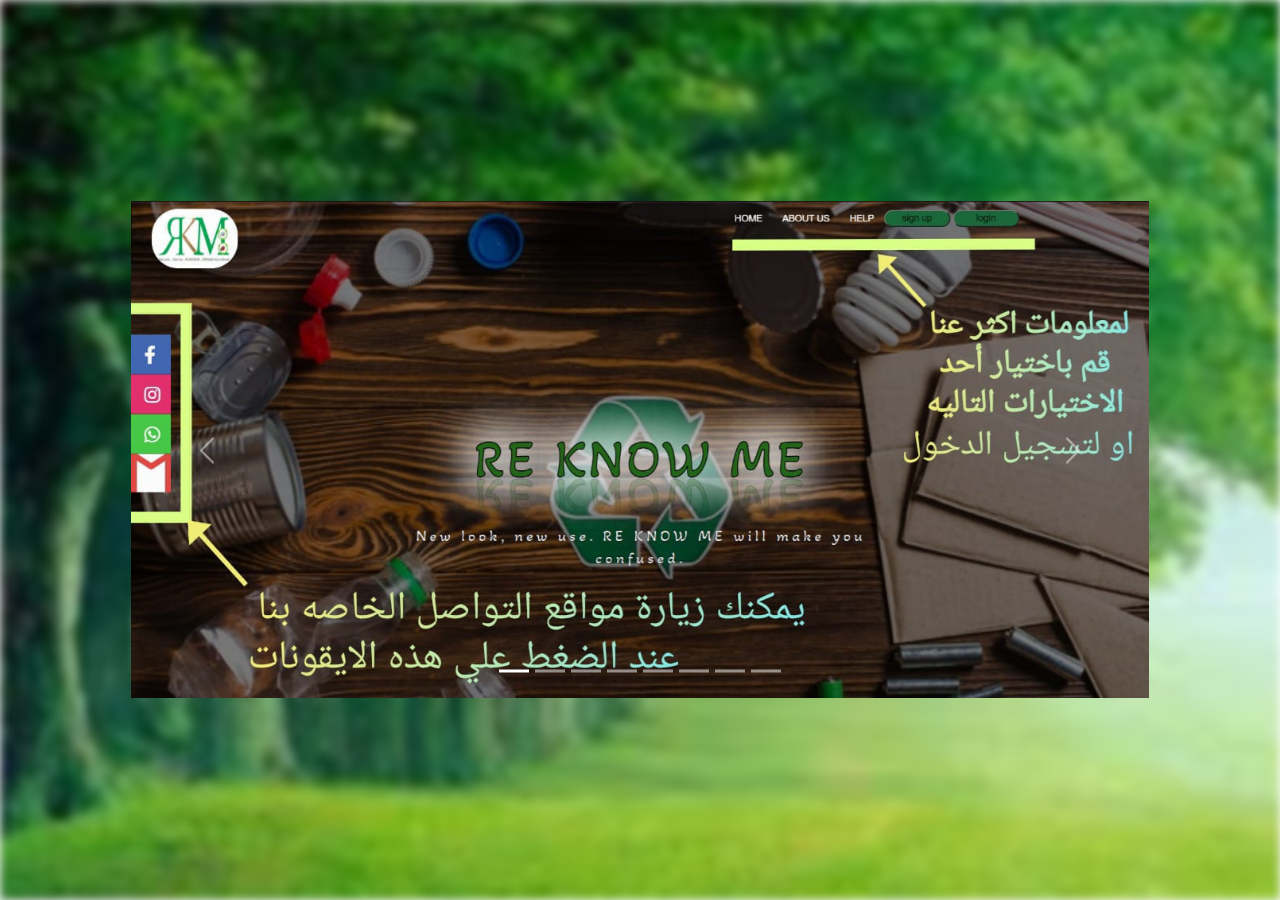
<file: help.html>
<!DOCTYPE html>
<html lang="en">
<head>
    <title>HELP</title>
    <link rel="stylesheet" href="help.css">
    <link rel="stylesheet" href="css/bootstrap.min.css">
    <script src="https://code.jquery.com/jquery-3.6.0.min.js"></script>
    <script src="https://cdn.jsdelivr.net/npm/@popperjs/core@2.9.3/dist/umd/popper.min.js"></script>
    <script src="js/bootstrap.min.js"></script>
</head>
<body>
    <div class="img-area"></div>
    <div class="slider-text">
    <header class="slider3">
    <div id="carouselExampleCaptions" class="carousel slide" data-bs-ride="carousel">
        <div class="carousel-indicators">
          <button type="button" data-bs-target="#carouselExampleCaptions" data-bs-slide-to="0" class="active" aria-current="true" aria-label="Slide 1"></button>
          <button type="button" data-bs-target="#carouselExampleCaptions" data-bs-slide-to="1" aria-label="Slide 2"></button>
          <button type="button" data-bs-target="#carouselExampleCaptions" data-bs-slide-to="2" aria-label="Slide 3"></button>
          <button type="button" data-bs-target="#carouselExampleCaptions" data-bs-slide-to="3" aria-label="Slide 4"></button>
          <button type="button" data-bs-target="#carouselExampleCaptions" data-bs-slide-to="4" aria-label="Slide 5"></button>
          <button type="button" data-bs-target="#carouselExampleCaptions" data-bs-slide-to="5" aria-label="Slide 6"></button>
          <button type="button" data-bs-target="#carouselExampleCaptions" data-bs-slide-to="6" aria-label="Slide 7"></button>
          <button type="button" data-bs-target="#carouselExampleCaptions" data-bs-slide-to="7" aria-label="Slide 8"></button>
        
        </div>
        <div class="carousel-inner">
          <div class="carousel-item active">
            <img src="img/1o.jpeg" class="d-block w-100 " alt="...">
            <div class="carousel-caption d-none d-md-block">
             </div>
             </div>
              <div class="carousel-item doo">
                <img src="img/2oo.jpeg" class="d-block w-100" alt="...">
                <div class="carousel-caption d-none d-md-block">
                   </div>
              </div>
              <div class="carousel-item boo">
                <img src="img/2o.jpeg" class="d-block w-100" alt="...">
                <div class="carousel-caption d-none d-md-block">
                   </div>
              </div>
          
          <div class="carousel-item">
            <img src="img/3o.jpeg" class="d-block w-100" alt="...">
            <div class="carousel-caption d-none d-md-block">
             
             
            </div>
          </div>
          <div class="carousel-item">
            <img src="img/4o.jpeg" class="d-block w-100" alt="...">
            <div class="carousel-caption d-none d-md-block">
             
            </div>
          </div>
          <div class="carousel-item">
            <img src="img/5o.jpeg" class="d-block w-100" alt="...">
            <div class="carousel-caption d-none d-md-block">
             
             
            </div>
          </div>
          <div class="carousel-item">
            <img src="img/7o.jpeg" class="d-block w-100" alt="...">
            <div class="carousel-caption d-none d-md-block">
            </div>
          </div>
          <div class="carousel-item">
            <img src="img/8oo.jpeg" class="d-block w-100" height="600px" alt="...">
            <div class="carousel-caption d-none d-md-block">
               </div>
          </div>
         
         
        </div>
        
        <button class="carousel-control-prev" type="button" data-bs-target="#carouselExampleCaptions" data-bs-slide="prev">
          <span class="carousel-control-prev-icon" aria-hidden="true"></span>
          <span class="visually-hidden">Previous</span>
        </button>
        <button class="carousel-control-next" type="button" data-bs-target="#carouselExampleCaptions" data-bs-slide="next">
          <span class="carousel-control-next-icon" aria-hidden="true"></span>
          <span class="visually-hidden">Next</span>
        </button>
        
      </div>   
      </header>
      </div>
</body>
</html>
</file>
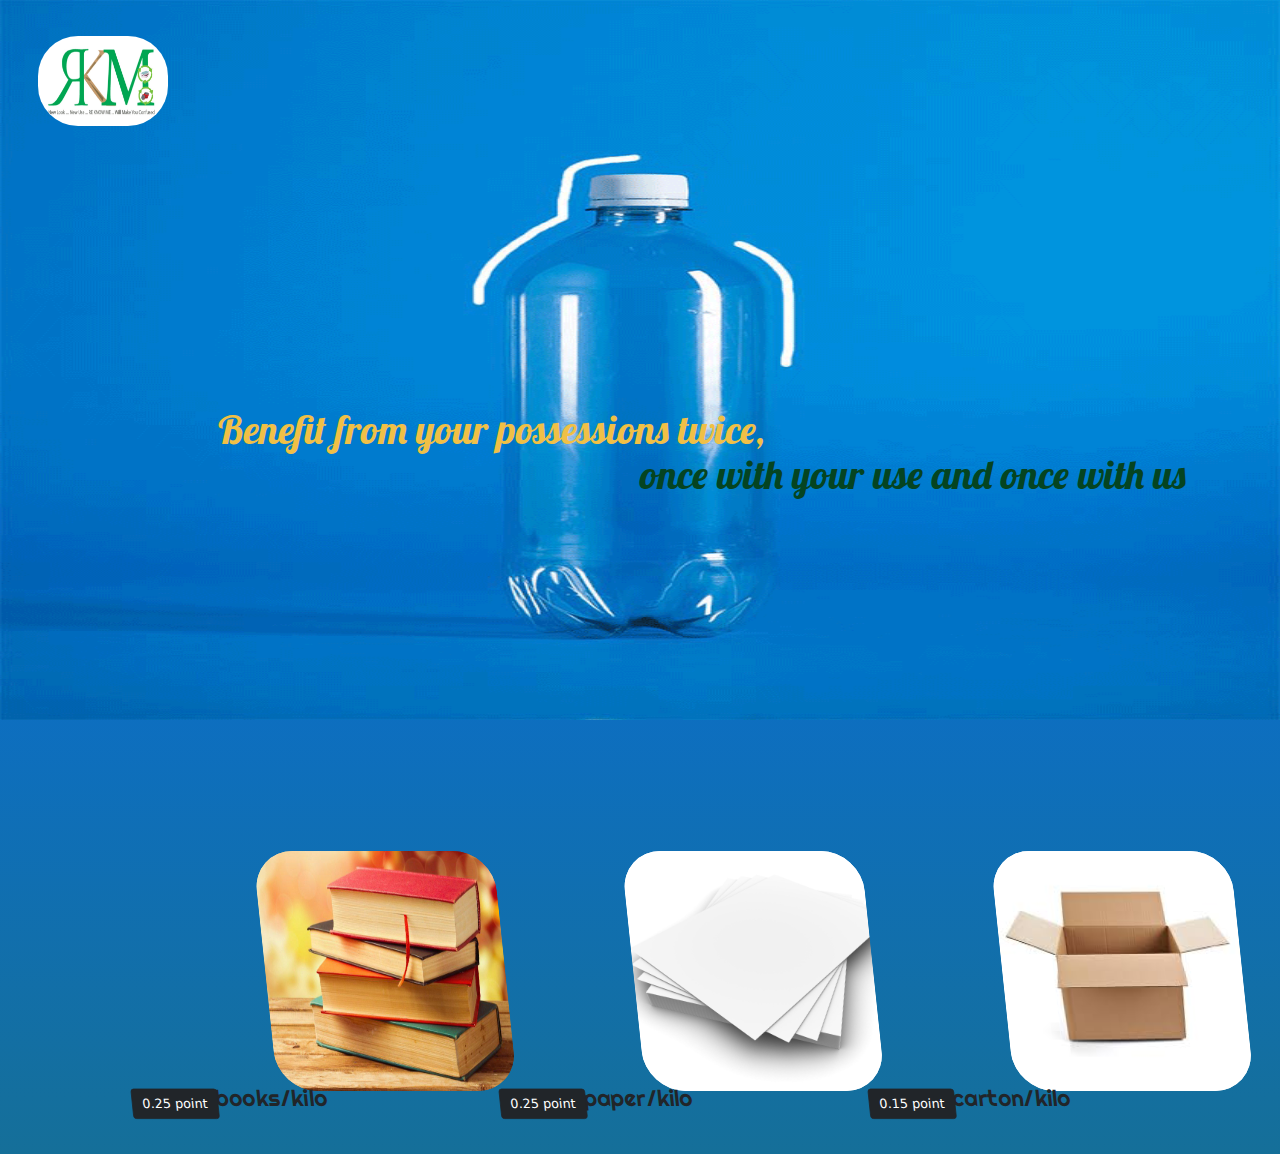
<file: recycling.html>
<!DOCTYPE html>
<html lang="en">
<head>
    <meta charset="UTF-8">
    <meta http-equiv="X-UA-Compatible" content="IE=edge">
    <meta name="viewport" content="width=device-width, initial-scale=1.0">
    <title>recycling</title>
    <link rel="stylesheet" href="style2.css">
    <link rel="stylesheet" href="css/bootstrap.min.css">
    <script src="https://code.jquery.com/jquery-3.6.0.min.js"></script>
    <script src="https://cdn.jsdelivr.net/npm/@popperjs/core@2.9.3/dist/umd/popper.min.js"></script>
    <script src="js/bootstrap.min.js"></script>
    <link rel="preconnect" href="https://fonts.googleapis.com">
    <link rel="preconnect" href="https://fonts.gstatic.com" crossorigin>
    <link href="https://fonts.googleapis.com/css2?family=Lobster&display=swap" rel="stylesheet">
    <link rel="preconnect" href="https://fonts.googleapis.com">
    <link rel="preconnect" href="https://fonts.gstatic.com" crossorigin>
    <link href="https://fonts.googleapis.com/css2?family=Righteous&display=swap" rel="stylesheet">
</head>
<body>
    <header>
       <img src="img/re6.gif" alt="">
        <h1>Benefit from your possessions twice,</h1>
        <h1 class="r">once with your use and once with us</h1>
       <a href="index.html"><img src="img/logoo2.png" alt="" class="lol"></a> 
        </header>
        <br>
        <!--cooment
            <h2 class="m">Metals</h2>
            <h2 class="p">Papers</h2>
            <h2>Blastics</h2>
            
    <div class="demo">
    <img src="img/bottle.lnk" alt="" class="poo" > 
    <img src="img/bottle.lnk" alt="" class="poo"> 
    <br>
    <br>
    <h3>bottle/piece</h3>
    <button type="button" class="btn btn-dark">0.38 point</button>
    </div>

    <div class="demo">
       <img src="img/chair.jpg" alt=""class="poo" >
       <img src="img/chair.jpg" alt="" class="poo">
       <h3>chair/piece</h3>
       <button type="button" class="btn btn-dark">47.5 point</button>
    </div>
 <div class="demo">
       <img src="img/grkn.jpg" alt="" class="poo">
       <img src="img/grkn.jpg" alt=""class="poo" >
       <h3>jerry can/piece</h3>
       <button type="button" class="btn btn-dark">3.8 point</button>
</div>
</div>
<div class="container">
<div class="demo">
    <img src="img/hla.jpg" alt="" class="poo" > 
    <img src="img/hla.jpg" alt="" class="poo"> 
    <h3>pot/piece</h3>
    <button type="button" class="btn btn-dark">95 point</button>
   </div>
    <div class="demo">
       <img src="img/can2.png" alt=""class="poo" >
       <img src="img/can2.png" alt="" class="poo">
       <h3>can/piece</h3>
       <button type="button" class="btn btn-dark">2.66 point</button>
    </div>
    <div class="demo">
       <img src="img/safeh.jpg" alt="" class="poo">
       <img src="img/safeh.jpg" alt=""class="poo" >
       <h3>tinplate/piece</h3>
       <button type="button" class="btn btn-dark">0.38 point</button>
       </div>
       </div>
         <div class="demo">
               <img src="img/chair.jpeg" alt="" class="poo">
               <img src="img/chair.jpeg" alt=""class="poo" >
               <h3>plastic/kilo</h3>
               <button type="button" class="btn btn-dark">14 point</button>
               </div>
      -->
       <div class="container">
        <div class="demo">
            <img src="img/book.jpeg" alt="" class="poo" > 
            <img src="img/book.jpeg" alt="" class="poo">
            <h3>books/kilo</h3>   
            <button type="button" class="btn btn-dark">0.25 point</button>
            </div>
            <div class="demo">
               <img src="img/paper1.jpeg" alt=""class="poo" >
               <img src="img/paper1.jpeg" alt="" class="poo">
               <h3>paper/kilo</h3>
               <button type="button" class="btn btn-dark">0.25 point</button>
            </div>
            <div class="demo">
               <img src="img/cartoon.jpeg" alt=""class="poo" >
               <img src="img/cartoon.jpeg" alt="" class="poo">
               <h3>carton/kilo</h3>
               <button type="button" class="btn btn-dark">0.15 point</button>
            </div>
          
               

    
</body>
</html>
</file>
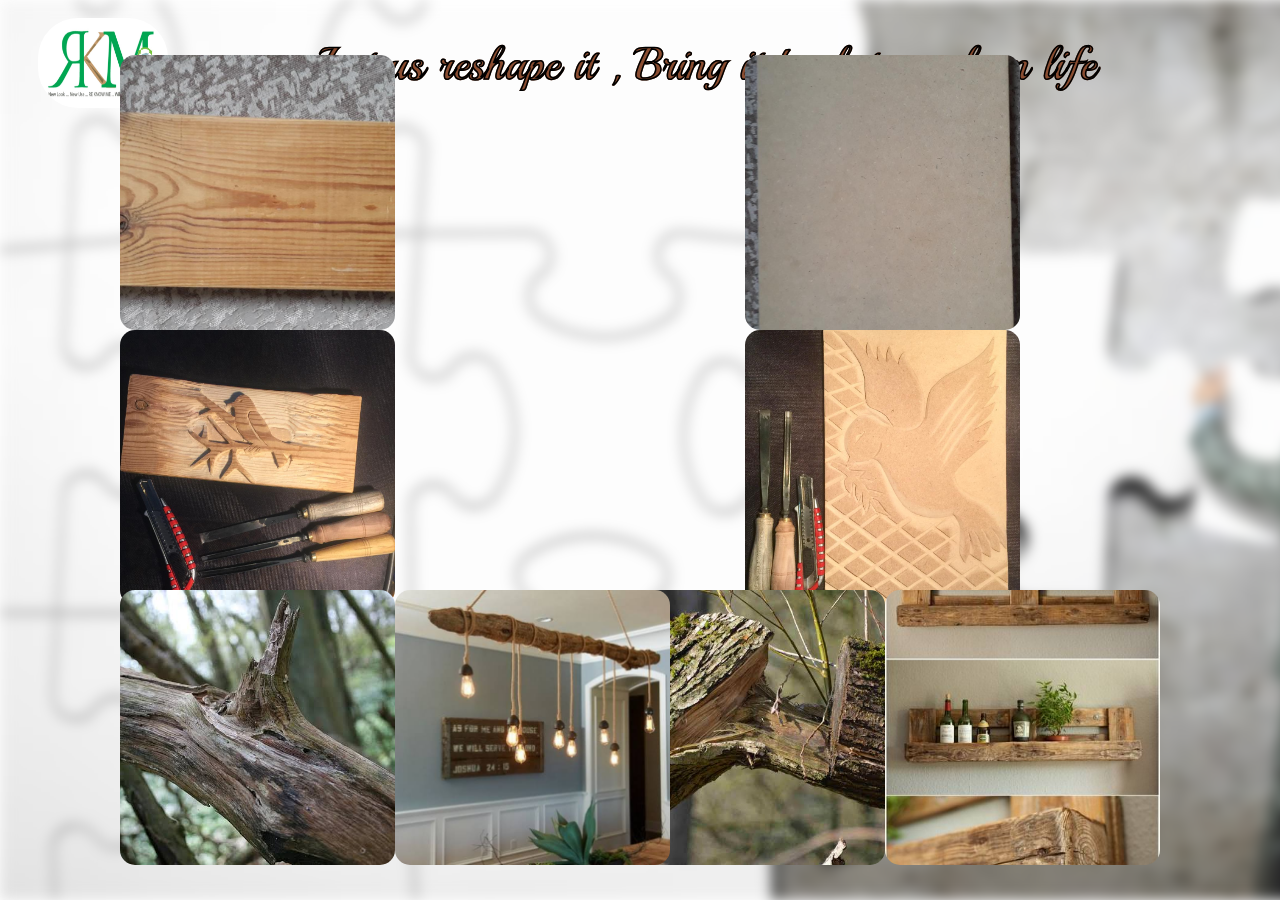
<file: reshaping.html>
<!DOCTYPE html>
<html lang="en">
<head>
    <meta charset="UTF-8">
    <meta http-equiv="X-UA-Compatible" content="IE=edge">
    <meta name="viewport" content="width=device-width, initial-scale=1.0">
    <title>Reshaping</title>
    <link rel="stylesheet" href="reshaping.css">
    <link rel="preconnect" href="https://fonts.googleapis.com">
<link rel="preconnect" href="https://fonts.gstatic.com" crossorigin>
<link href="https://fonts.googleapis.com/css2?family=Playball&display=swap" rel="stylesheet">
    
</head>
<body>
    <a href="index.html"><img src="img/logoo2.png" alt="" class="lol"></a>
  <div><h1>
      Let us reshape it , Bring it back to a clean life
  </h1></div>
   
    <div class="imgbg">
        <img src="images/reshaping1.jpg" alt="">
    </div>
    <div>
        <h1></h1>
    </div>
   
    <div class="container">
        <div class="box">
            <div class="imgbx">
                <img src="images/reshape1 before.jpeg" width="500px" alt="">
            </div>
            <div class="content">
                <div>
                    <h2>Before</h2>
                    <p>
                        If you have a broken bed board and you don't need it anymore or something similar.
                    </p>
                </div>

            </div>
            </div>
            <div class="box">
                <div class="imgbx">
                    <img src="images/reshape1.jpeg" width="500px" alt="">
                </div>
                <div class="content">
                    <div>
                        <h2>after</h2>
                        <p>We can turn it into something useful with a good view like this.</p>
                    </div>

                </div>
            </div>
            </div>
      
            <div class="container1">
                <div class="box">
                    <div class="imgbx">
                        <img src="images/reshape2 before.jpeg" width="500px" alt="">
                    </div>
                    <div class="content">
                        <div>
                            <h2>Before</h2>
                            <p>This is apiece of thick wood that is useless. </p>
                        </div>
        
                    </div>
                </div>
            <div class="box">
                <div class="imgbx">
                    <img src="images/reshape2 after.jpeg" width="500px" alt="">
                </div>
                <div class="content">
                    <div>
                        <h2>after</h2>
                        <p>And here we have remodeled it to become a simple decoration in a modest home. </p>
                    </div>
    
                </div>
            </div>
            </div>
        
            <div class="container2">
                <div class="box">
                    <div class="imgbx">
                        <img src="images/reshapebefore4.jpeg" width="500px" alt="">
                    </div>
                    <div class="content">
                        <div>
                            <h2>Before</h2>
                            <p>If a tree is broken by the wind ,do not burn it. </p>
                        </div>
        
                    </div>
                </div>
                <div class="box">
                    <div class="imgbx">
                        <img src="images/reshapeafter4.jpeg" width="500px" alt="">
                    </div>
                    <div class="content">
                        <div>
                            <h2>after</h2>
                            <p> We will turn it into something to use later like this.</p>
                        </div>
        
                    </div>
                </div>
                </div>
         
                <div class="container3">
                    <div class="box">
                        <div class="imgbx">
                            <img src="images/reshapebefore3.jpeg" width="500px" alt="">
                        </div>
                        <div class="content">
                            <div>
                                <h2>Before</h2>
                                <p>We can convert the surplus wood for your need.</p>
                            </div>
            
                        </div>
                    </div>
                    <div class="box">
                        <div class="imgbx">
                            <img src="images/reshapeafter3.jpeg" width="500px" alt="">
                        </div>
                        <div class="content">
                            <div>
                                <h2>after</h2>
                                <p>shelves to take advantage of it and use.</p>
                            </div>
            
                        </div>
                    </div>
                    </div>
               

           

</body>
</html>
</file>
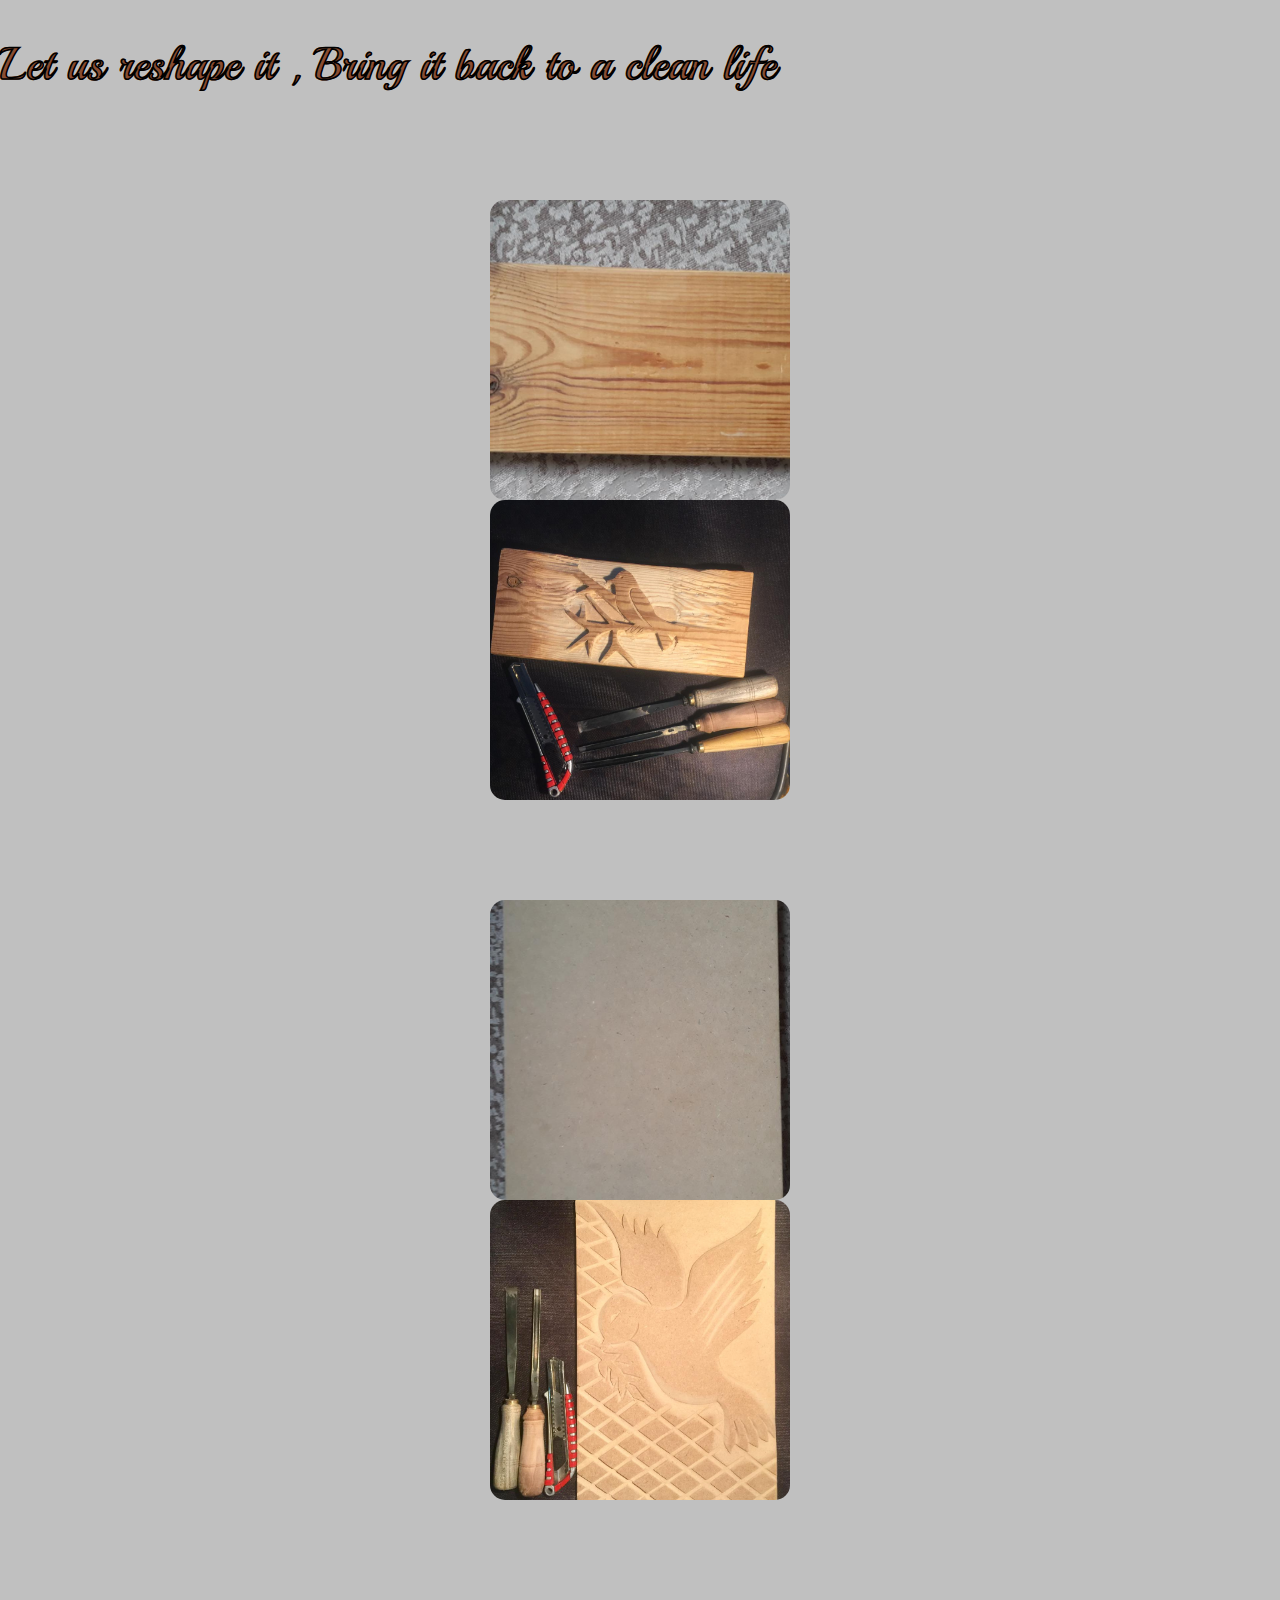
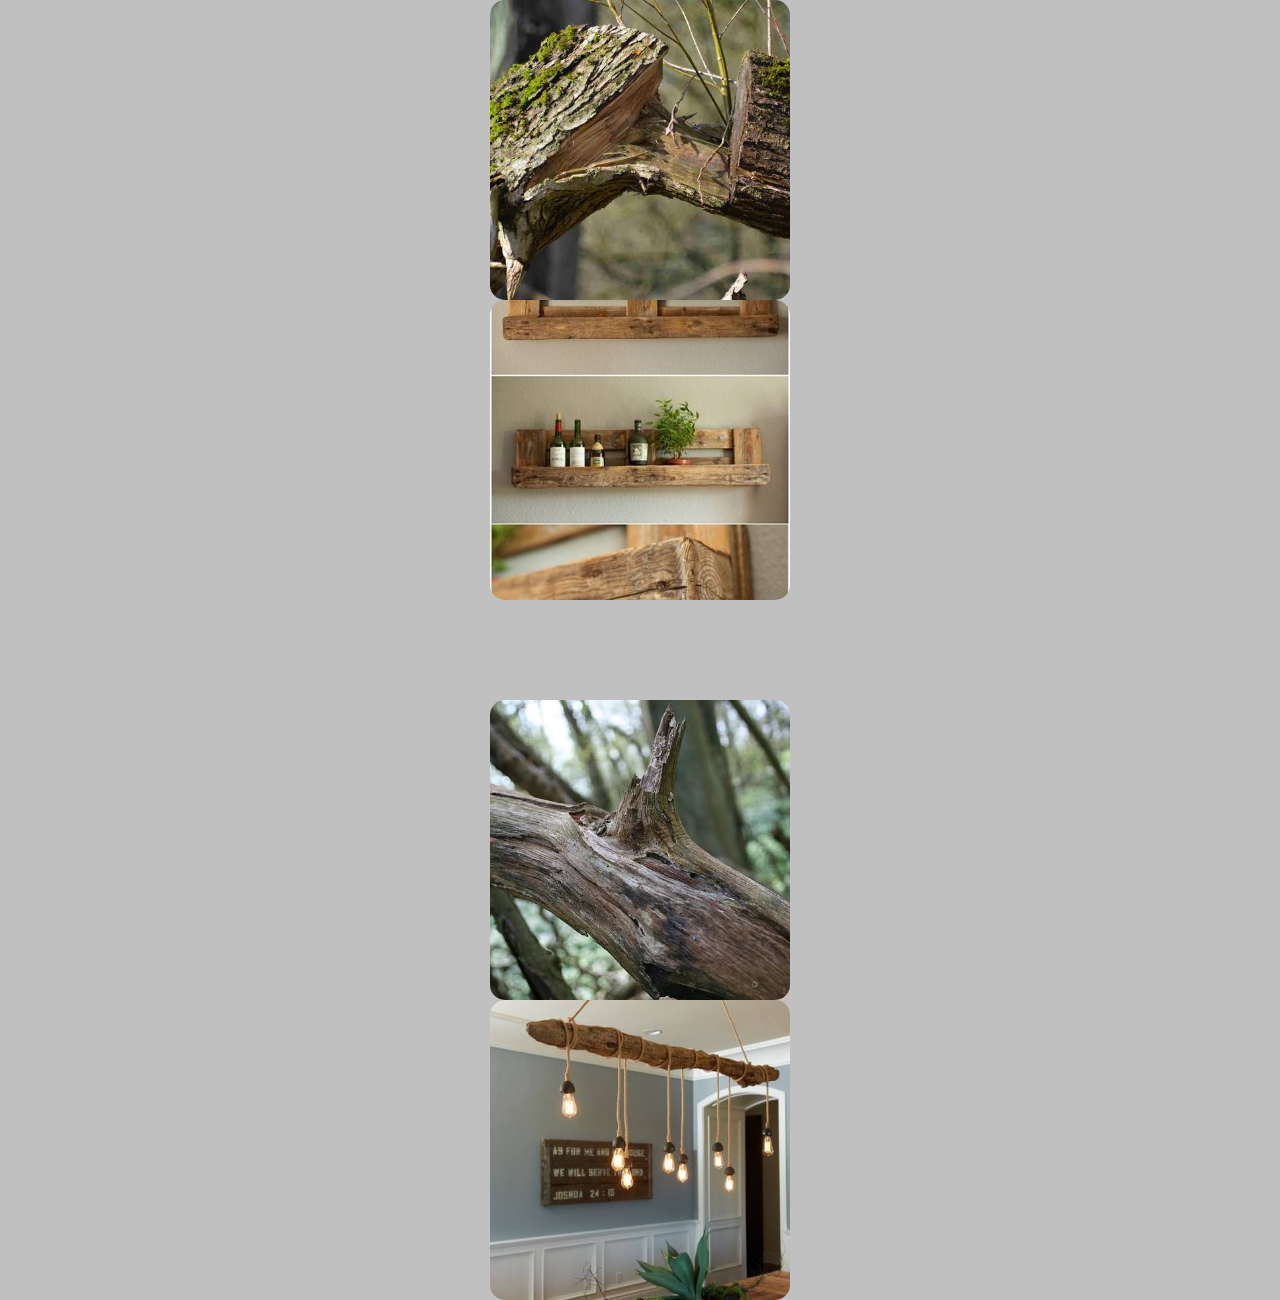
<file: reshappingph.html>
<!DOCTYPE html>
<html lang="en">
<head>
    <meta charset="UTF-8">
    <meta http-equiv="X-UA-Compatible" content="IE=edge">
    <meta name="viewport" content="width=device-width, initial-scale=1.0">
    <title>Reshaping</title>
    <link rel="stylesheet" href="reshappingph.css">
    <link rel="preconnect" href="https://fonts.googleapis.com">
<link rel="preconnect" href="https://fonts.gstatic.com" crossorigin>
<link href="https://fonts.googleapis.com/css2?family=Playball&display=swap" rel="stylesheet">
    
</head>
<body>
  <div><h1>
      Let us reshape it , Bring it back to a clean life
  </h1></div>
   
    <div class="imgbg">
        <img src="images/reshaping1.jpg" alt="">
    </div>
    <div>
        <h1></h1>
    </div>
   
    <div class="container">
        <div class="box">
            <div class="imgbx">
                <img src="images/reshape1 before.jpeg" width="500px" alt="">
            </div>
            <div class="content">
                <div>
                    <h2>Before</h2>
                    <p>
                        If you have a broken bed board and you don't need it anymore or something similar.
                    </p>
                </div>

            </div>
            </div>
            <div class="box">
                <div class="imgbx">
                    <img src="images/reshape1.jpeg" width="500px" alt="">
                </div>
                <div class="content">
                    <div>
                        <h2>after</h2>
                        <p>We can turn it into something useful with a good view like this.</p>
                    </div>

                </div>
            </div>
            </div>
      
            <div class="container1">
                <div class="box">
                    <div class="imgbx">
                        <img src="images/reshape2 before.jpeg" width="500px" alt="">
                    </div>
                    <div class="content">
                        <div>
                            <h2>Before</h2>
                            <p>This is apiece of thick wood that is useless. </p>
                        </div>
        
                    </div>
                </div>
            <div class="box">
                <div class="imgbx">
                    <img src="images/reshape2 after.jpeg" width="500px" alt="">
                </div>
                <div class="content">
                    <div>
                        <h2>after</h2>
                        <p>And here we have remodeled it to become a simple decoration in a modest home. </p>
                    </div>
    
                </div>
            </div>
            </div>
        
            <div class="container2">
                <div class="box">
                    <div class="imgbx">
                        <img src="images/reshapebefore4.jpeg" width="500px" alt="">
                    </div>
                    <div class="content">
                        <div>
                            <h2>Before</h2>
                            <p>If a tree is broken by the wind ,do not burn it. </p>
                        </div>
        
                    </div>
                </div>
                <div class="box">
                    <div class="imgbx">
                        <img src="images/reshapeafter4.jpeg" width="500px" alt="">
                    </div>
                    <div class="content">
                        <div>
                            <h2>after</h2>
                            <p> We will turn it into something to use later like this.</p>
                        </div>
        
                    </div>
                </div>
                </div>
         
                <div class="container3">
                    <div class="box">
                        <div class="imgbx">
                            <img src="images/reshapebefore3.jpeg" width="500px" alt="">
                        </div>
                        <div class="content">
                            <div>
                                <h2>Before</h2>
                                <p>We can convert the surplus wood for your need.</p>
                            </div>
            
                        </div>
                    </div>
                    <div class="box">
                        <div class="imgbx">
                            <img src="images/reshapeafter3.jpeg" width="500px" alt="">
                        </div>
                        <div class="content">
                            <div>
                                <h2>after</h2>
                                <p>shelves to take advantage of it and use.</p>
                            </div>
            
                        </div>
                    </div>
                    </div>
               

           

</body>
</html>
</file>
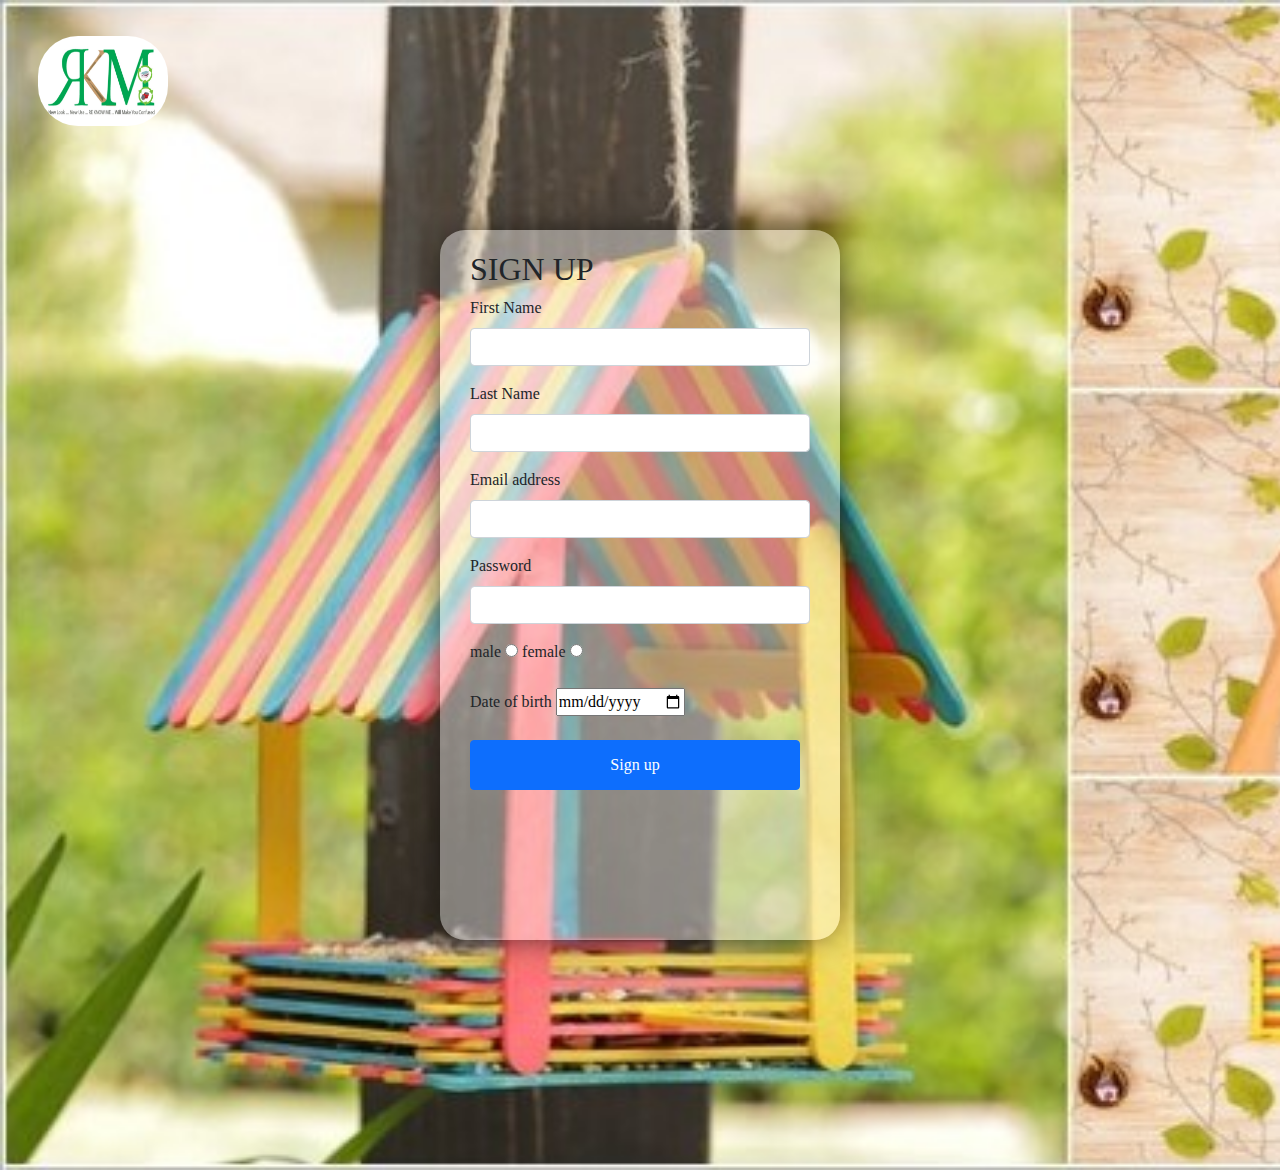
<file: sign up.html>
<!DOCTYPE html>
<html lang="en">
<head>
 <title>sign up</title>
 <link rel="stylesheet" href="LOG IN.CSS">
 <link rel="stylesheet" href="css/bootstrap.min.css">
 <script src="https://code.jquery.com/jquery-3.6.0.min.js"></script>
 <script src="https://cdn.jsdelivr.net/npm/@popperjs/core@2.9.3/dist/umd/popper.min.js"></script>
 <script src="js/bootstrap.min.js"></script>
</head>
<body>
  
  <a href="index.html"><img src="img/logoo2.png" alt="" class="lol"></a>
    <form class="mard">
        <h2>SIGN UP</h2>
        <div class="mb-3">
            <label for="exampleInputEmail1" class="form-label">First Name</label>
            <input type="text" class="form-control" id="exampleInputEmail1" aria-describedby="emailHelp">
          </div>
          <div class="mb-3">
            <label for="exampleInputPassword1" class="form-label">Last Name</label>
            <input type="text" class="form-control" id="exampleInputPassword1">
          </div>
          <div class="mb-3">
            <label for="exampleInputPassword1" class="form-label">Email address</label>
            <input type="email" class="form-control" id="exampleInputPassword1">
          </div>
          <div class="mb-3">
            <label for="exampleInputPassword1" class="form-label">Password</label>
            <input type="password" class="form-control" id="exampleInputPassword1">
          </div>
          <label for="">male</label>
          <input type="radio" required name="gender" value="male">
          <label for="">female</label>
          <input type="radio" required name="gender" value="female">
          <br>
          <br>
          <label for="">Date of birth</label>
        <input type="date" required name="birthday" >
          <br>
          <br>
          <button class="btn btn-primary button" type="button">Sign up</button>
         
</body>
</html>
</file>
<file: help.css>
.img-area{
   background-image: url(img/nuture.jpeg);
   background-size: cover;
   -webkit-background-size:cover ;
   background-position: center center;
   height: 100vh;
   position: fixed;
   left: 0;
   right: 0;
   z-index: -1;
   filter: blur(5px);
   -webkit-filter: blur(5px);
  
}
.slider3{
   z-index: 2;
   width: 85%;
   position: absolute;
   top: 50%;
   right: 50%;
   transform: translate(50%,-50%);
   padding: 30px 35px;
}
.slider3 .doo{
   height: 600px;
}
.slider3 .boo{
   height: 700px;
}
</file>
<file: style2.css>
::-webkit-scrollbar{
    display: none;
  }
img{
    width:100%;
    height: 80vh;
}
h1 {
    position: absolute;
    top: 45%;
    text-align: center;
    left: 17%;
   font-family:  'Lobster', cursive;
    color:rgb(240, 192, 70);
 font-size: 50px;
}
.r{
    position: absolute;
    top: 50%;
    text-align: center;
    left: 50%;
  font-family:  'Lobster', cursive;
  color:rgb(5, 68, 33);
 font-size: 40px;
}
.demo{
    width: 33%;
    text-align: center;
    float: left;
    box-sizing: border-box;
    padding: 15px;
}
.poo{
    width: 60%;
    border-radius: 50px;
    height: 300px;
    }
    .demo{
        position: relative;
        height: 350px;
        margin-top: 60px;
        background:transparent;
        transform: skew(6deg) scale(.8);
        transition: .5s;
    }
    .demo .poo{
        position: absolute;
        width: 300px;
        transition: .5s;
    }
    .demo:hover .poo:nth-child(2){
        transform: translate(80px,-80px);
        opacity:.6 ;
    }
    .demo:hover .poo:nth-child(1){
        transform: translate(40px,-40px);
        opacity: .4;
    }
   
    body{
        background-image: linear-gradient(#006eff,#156f99);
    }
    h2{
      
font-family:'Lobster', cursive; 
color: rgb(1, 50, 51);
    }
    .m{
      
        font-family: 'Lobster', cursive;
    }
    .p{
      
        font-family: 'Lobster', cursive;
    }
    button{
        position:absolute;
        bottom: .1px;
        left: 0.1px;
    }
    h3{
        position: absolute;
        bottom: .1%;
        left: 105px;
        font-family: 'Righteous', cursive;
    }
    .lol{
        position: absolute;
        top: 4%;
        left: 3%;
        width: 130px;
        height: 90px;
        border-radius: 40px;
    }
    /* mobile */
   @media (max-width:900px) {
    
    .demo{
        width: 60%;
         float: none;
        box-sizing: border-box;
        height: 450px;
    }
    .poo{
        width: 40%;
        border-radius: 50px;
        
        }
        .demo{
            position: relative;
            margin-top: 60px;
            background:transparent;
            transform: skew(6deg) scale(.8);
            transition: .5s;
        }
        .demo .poo{
            position: absolute;
            width: 230px;
            transition: .5s;

        }
        
.r{
    position: absolute;
    top: 55%;
    text-align: center;
    left: 50%;
  font-family:  'Lobster', cursive;
  color:rgb(5, 68, 33);
 font-size: 40px;
}
button{
    position:absolute;
    bottom: 1px;
    left: none;
}
   }
</file>
<file: reshaping.css>
*{
    margin: 0;
    padding: 0;
    box-sizing: border-box;
}
body{
    display: flex;
    justify-content: center;
    align-items: center;
    min-height: 100vh;

}
h1{
    position: absolute;
    top:4%;
    left: 25%;
    font-family: 'Playball', cursive;
    font-size: 45px;
    color: rgb(138, 77, 49);
    -webkit-text-stroke: 0.01vw black;
}

.container{
    position: relative;
    width: 2200px;
    display: flex;
    flex-wrap: wrap;
    margin-left: 120px;
    top: -120px;

}
.container .box{
    position: relative;
    width: 275px;
    height: 275px;
    overflow: hidden;
    transition: 0,5s;
   
}
.container .box:hover{
    z-index: 1;
    transform: scale(1.25);
    box-shadow: 0 25px 40px rgba(0,0,0,.5);

}
.container .box .imgbx{
    position: absolute;
    top: 0;
    left: 0;
    width: 100%;
    height: 100%;
   

}
.container .box .imgbx:before{
    content: '';
    position: absolute;
    top: 0;
    left: 0;
    width: 100%;
    height: 100%;
    z-index: 1;
    background: linear-gradient(180deg,rgb(179, 140, 104),rgb(12, 12, 12) );
    mix-blend-mode: multiply;
    opacity: 0;
    transition: 0.5s;

}
.container .box:hover .imgbx:before{
    opacity: 1;
}
.container .box .imgbx img{
    position: absolute;
    top: 0;
    left: 0;
    width: 100%;
    height: 100%;
    object-fit: cover;
    border-radius: 15px;

}
.container .box .content {
    position:absolute ;
    top: 0;
    left: 0;
    width: 100%;
    height: 100%;
    z-index: 2;
    display: flex;
    padding: 30px;
    align-items: flex-end;
}
.container .box .content h2{
    color: #fff;
    transition: 0.5s;
    text-transform: uppercase;
    margin-bottom: 5px;
    font-size: 20px;
    transform: translateY(200px);

}
.container .box:hover .content h2{
    transform: translateY(0);
    transition-delay: 0.6s;
}
.container .box .content p{
    color: #fff;
    transform: translateY(200px);
    transition: 0.5s;
    font-size: 14px;
}
.container .box:hover .content p{
    transform: translateY(0);
    transition-delay: 0.7s;
}
/*end container */

.container1{
    position: relative;
    width: 2200px;
    display: flex;
    flex-wrap: wrap;
    margin-left: 90px;
    top: -120px;

}
.container1 .box{
    position: relative;
    width: 275px;
    height: 275px;
    overflow: hidden;
    transition: 0,5s;
   
}
.container1 .box:hover{
    z-index: 1;
    transform: scale(1.25);
    box-shadow: 0 25px 40px rgba(0,0,0,.5);

}
.container1 .box .imgbx{
    position: absolute;
    top: 0;
    left: 0;
    width: 100%;
    height: 100%;
   

}
.container1 .box .imgbx:before{
    content: '';
    position: absolute;
    top: 0;
    left: 0;
    width: 100%;
    height: 100%;
    z-index: 1;
    background: linear-gradient(180deg,rgb(179, 140, 104),rgb(12, 12, 12) );
    mix-blend-mode: multiply;
    opacity: 0;
    transition: 0.5s;

}
.container1 .box:hover .imgbx:before{
    opacity: 1;
}
.container1 .box .imgbx img{
    position: absolute;
    top: 0;
    left: 0;
    width: 100%;
    height: 100%;
    object-fit: cover;
    border-radius: 15px;

}
.container1 .box .content {
    position:absolute ;
    top: 0;
    left: 0;
    width: 100%;
    height: 100%;
    z-index: 2;
    display: flex;
    padding: 30px;
    align-items: flex-end;
}
.container1 .box .content h2{
    color: #fff;
    transition: 0.5s;
    text-transform: uppercase;
    margin-bottom: 5px;
    font-size: 20px;
    transform: translateY(200px);

}
.container1 .box:hover .content h2{
    transform: translateY(0);
    transition-delay: 0.6s;
}
.container1 .box .content p{
    color: #fff;
    transform: translateY(200px);
    transition: 0.5s;
    font-size: 14px;
}
.container1 .box:hover .content p{
    transform: translateY(0);
    transition-delay: 0.7s;
}
/*end container1*/
.container2 {
    position:absolute;
    width: 1100px;
    display: flex;
    bottom:35px;
    right:0px
    

}
.container2 .box{
    position: relative;
    width: 275px;
    height: 275px;
    overflow: hidden;
    transition: 0,5s;
    left: 430px;
   
}
.container2 .box:hover{
    z-index: 1;
    transform: scale(1.25);
    box-shadow: 0 25px 40px rgba(0,0,0,.5);

}
.container2 .box .imgbx{
    position: absolute;
    top: 0px;
    left: 0;
    width: 100%;
    height: 100%;


}
.container2 .box .imgbx:before{
    content: '';
    position: absolute;
    top: 0;
    left: 0;
    width: 100%;
    height: 100%;
    z-index: 1;
    background: linear-gradient(180deg,rgb(179, 140, 104),rgb(12, 12, 12) );
    mix-blend-mode: multiply;
    opacity: 0;
    transition: 0.5s;

}
.container2 .box:hover .imgbx:before{
    opacity: 1;
}
.container2 .box .imgbx img{
    position: absolute;
    top: 0;
    left: 0;
    width: 100%;
    height: 100%;
    object-fit: cover;
    border-radius: 15px;

}
.container2 .box .content {
    position:absolute ;
    top: 0;
    left: 0;
    width: 100%;
    height: 100%;
    z-index: 2;
    display: flex;
    padding: 30px;
    align-items: flex-end;
}
.container2 .box .content h2{
    color: #fff;
    transition: 0.5s;
    text-transform: uppercase;
    margin-bottom: 5px;
    font-size: 20px;
    transform: translateY(200px);

}
.container2 .box:hover .content h2{
    transform: translateY(0);
    transition-delay: 0.6s;
}
.container2 .box .content p{
    color: #fff;
    transform: translateY(200px);
    transition: 0.5s;
    font-size: 14px;
}
.container2 .box:hover .content p{
    transform: translateY(0);
    transition-delay: 0.7s;
}
/*end container2*/
.container3 {
    position:absolute;
    width: 1100px;
    display: flex;
    bottom:35px;
    left:120px;
 
    
}
.container3 .box{
    position: relative;
    width: 275px;
    height: 275px;
    overflow: hidden;
    transition: 0,5s;
   
}
.container3 .box:hover{
    z-index: 1;
    transform: scale(1.25);
    box-shadow: 0 25px 40px rgba(0,0,0,.5);

}
.container3 .box .imgbx{
    position: absolute;
    top: 0px;
    left: 0;
    width: 100%;
    height: 100%;


}
.container3 .box .imgbx:before{
    content: '';
    position: absolute;
    top: 0;
    left: 0;
    width: 100%;
    height: 100%;
    z-index: 1;
    background: linear-gradient(180deg,rgb(179, 140, 104),rgb(12, 12, 12) );
    mix-blend-mode: multiply;
    opacity: 0;
    transition: 0.5s;

}
.container3 .box:hover .imgbx:before{
    opacity: 1;
}
.container3 .box .imgbx img{
    position: absolute;
    top: 0;
    left: 0;
    width: 100%;
    height: 100%;
    object-fit: cover;
    border-radius: 15px;

}
.container3 .box .content {
    position:absolute ;
    top: 0;
    left: 0;
    width: 100%;
    height: 100%;
    z-index: 2;
    display: flex;
    padding: 30px;
    align-items: flex-end;
}
.container3 .box .content h2{
    color: #fff;
    transition: 0.5s;
    text-transform: uppercase;
    margin-bottom: 5px;
    font-size: 20px;
    transform: translateY(200px);

}
.container3 .box:hover .content h2{
    transform: translateY(0);
    transition-delay: 0.6s;
}
.container3 .box .content p{
    color: #fff;
    transform: translateY(200px);
    transition: 0.5s;
    font-size: 14px;
}
.container3 .box:hover .content p{
    transform: translateY(0);
    transition-delay: 0.7s;
}
/*end container3*/
.imgbg{
    height: 100vh;
    position:right;
    height: 100vh;
    position: fixed;
    left: 0; 
    right: 0;
    z-index: -1;
    filter: blur(5px);
    -webkit-filter: blur(5px);
}
.imgbg img{
    height: 100vh;
    position:right;
    height: 100vh;
    position: fixed;
    left: 0; 
    right: 0;
    z-index: -1;
    filter: blur(5px);
    -webkit-filter: blur(5px);
}
@media (max-width:600px)
{
    body{
        background: url(images/reshaping1.jpg);
    }
    .container{
        width: 100%;
        
    }
    .container1{
        width: 100%;
    }
    .container2{
        width: 100%;
    }
    .container3{
        width: 100%;
    }
}
.lol{
    position: absolute;
    top: 2%;
    left: 3%;
    width: 130px;
    height: 90px;
    border-radius: 40px;
}
</file>
<file: reshappingph.css>
*{
    margin: 0;
    padding: 0;
    box-sizing: border-box;
}
body{
    justify-content: center;
  
    background-color: silver;
   
}
h1{
    position: absolute;
    top:4%;
    font-family: 'Playball', cursive;
    font-size: 45px;
    color: rgb(138, 77, 49);
    -webkit-text-stroke: 0.01vw black;
    text-align: center;

}


.container{
    margin-top: 200px;
    
}
.container .box{
    position: relative;
    width:300px;
    height: 300px;
    overflow: hidden;
    transition: 0,5s;
    display: block;
    margin: 0 auto;
  
}
.container .box:hover{
    z-index: 1;
    transform: scale(1.25);
    box-shadow: 0 25px 40px rgba(0,0,0,.5);

}
.container .box .imgbx{
    position: absolute;
    top: 0;
    left: 0;
    width: 100%;
    height: 100%;
   

}
.container .box .imgbx:before{
    content: '';
    position: absolute;
    top: 0;
    left: 0;
    width: 100%;
    height: 100%;
    z-index: 1;
    background: linear-gradient(180deg,rgb(179, 140, 104),rgb(12, 12, 12) );
    mix-blend-mode: multiply;
    opacity: 0;
    transition: 0.5s;

}
.container .box:hover .imgbx:before{
    opacity: 1;
}
.container .box .imgbx img{
    position: absolute;
    top: 0;
    left: 0;
    width: 100%;
    height: 100%;
    object-fit: cover;
    border-radius: 15px;

}
.container .box .content {
    position:absolute ;
    top: 0;
    left: 0;
    width: 100%;
    height: 100%;
    z-index: 2;
    display: flex;
    padding: 30px;
    align-items: flex-end;
}
.container .box .content h2{
    color: #fff;
    transition: 0.5s;
    text-transform: uppercase;
    margin-bottom: 5px;
    font-size: 20px;
    transform: translateY(200px);

}
.container .box:hover .content h2{
    transform: translateY(0);
    transition-delay: 0.6s;
    
}
.container .box .content p{
    color: #fff;
    transform: translateY(200px);
    transition: 0.5s;
    font-size: 14px;
}
.container .box:hover .content p{
    transform: translateY(0);
    transition-delay: 0.7s;
    
}
/*end container */

.container1{
    margin-top: 100px;
}
.container1 .box{
    position: relative;
    width: 300px;
    height: 300px;
    overflow: hidden;
    transition: 0,5s;
    display: block;
    margin: 0 auto;
   
}
.container1 .box:hover{
    z-index: 1;
    transform: scale(1.25);
    box-shadow: 0 25px 40px rgba(0,0,0,.5);

}
.container1 .box .imgbx{
    position: absolute;
    top: 0;
    left: 0;
    width: 100%;
    height: 100%;
   

}
.container1 .box .imgbx:before{
    content: '';
    position: absolute;
    top: 0;
    left: 0;
    width: 100%;
    height: 100%;
    z-index: 1;
    background: linear-gradient(180deg,rgb(179, 140, 104),rgb(12, 12, 12) );
    mix-blend-mode: multiply;
    opacity: 0;
    transition: 0.5s;

}
.container1 .box:hover .imgbx:before{
    opacity: 1;
}
.container1 .box .imgbx img{
    position: absolute;
    top: 0;
    left: 0;
    width: 100%;
    height: 100%;
    object-fit: cover;
    border-radius: 15px;

}
.container1 .box .content {
    position:absolute ;
    top: 0;
    left: 0;
    width: 100%;
    height: 100%;
    z-index: 2;
    display: flex;
    padding: 30px;
    align-items: flex-end;
}
.container1 .box .content h2{
    color: #fff;
    transition: 0.5s;
    text-transform: uppercase;
    margin-bottom: 5px;
    font-size: 20px;
    transform: translateY(200px);

}
.container1 .box:hover .content h2{
    transform: translateY(0);
    transition-delay: 0.6s;
    text-align: center;
}
.container1 .box .content p{
    color: #fff;
    transform: translateY(200px);
    transition: 0.5s;
    font-size: 14px;
}
.container1 .box:hover .content p{
    transform: translateY(0);
    transition-delay: 0.7s;
    margin-left: 50px;
}
/*end container1*/
.container2 {
    margin-top: 100px;
}
.container2 .box{
    position: relative;
    width: 300px;
    height: 300px;
    overflow: hidden;
    transition: 0,5s;
    display: block;
    margin: 0 auto;
}
.container2 .box:hover{
    z-index: 1;
    transform: scale(1.25);
    box-shadow: 0 25px 40px rgba(0,0,0,.5);

}
.container2 .box .imgbx{
    position: absolute;
    top: 0px;
    left: 0;
    width: 100%;
    height: 100%;


}
.container2 .box .imgbx:before{
    content: '';
    position: absolute;
    top: 0;
    left: 0;
    width: 100%;
    height: 100%;
    z-index: 1;
    background: linear-gradient(180deg,rgb(179, 140, 104),rgb(12, 12, 12) );
    mix-blend-mode: multiply;
    opacity: 0;
    transition: 0.5s;

}
.container2 .box:hover .imgbx:before{
    opacity: 1;
}
.container2 .box .imgbx img{
    position: absolute;
    top: 0;
    left: 0;
    width: 100%;
    height: 100%;
    object-fit: cover;
    border-radius: 15px;

}
.container2 .box .content {
    position:absolute ;
    top: 0;
    left: 0;
    width: 100%;
    height: 100%;
    z-index: 2;
    display: flex;
    padding: 30px;
    align-items: flex-end;
}
.container2 .box .content h2{
    color: #fff;
    transition: 0.5s;
    text-transform: uppercase;
    margin-bottom: 5px;
    font-size: 20px;
    transform: translateY(200px);

}
.container2 .box:hover .content h2{
    transform: translateY(0);
    transition-delay: 0.6s;
}
.container2 .box .content p{
    color: #fff;
    transform: translateY(200px);
    transition: 0.5s;
    font-size: 14px;
}
.container2 .box:hover .content p{
    transform: translateY(0);
    transition-delay: 0.7s;
}
/*end container2*/
.container3 {
    margin-top: 100px;
}
.container3 .box{
    position: relative;
    width: 300px;
    height: 300px;
    overflow: hidden;
    transition: 0,5s;
    display: block;
    margin: 0 auto;
   
}
.container3 .box:hover{
    z-index: 1;
    transform: scale(1.2);
    box-shadow: 0 25px 40px rgba(0,0,0,.5);

}
.container3 .box .imgbx{
    position: absolute;
    top: 0px;
    left: 0;
    width: 100%;
    height: 100%;


}
.container3 .box .imgbx:before{
    content: '';
    position: absolute;
    top: 0;
    left: 0;
    width: 100%;
    height: 100%;
    z-index: 1;
    background: linear-gradient(180deg,rgb(179, 140, 104),rgb(12, 12, 12) );
    mix-blend-mode: multiply;
    opacity: 0;
    transition: 0.5s;

}
.container3 .box:hover .imgbx:before{
    opacity: 1;
}
.container3 .box .imgbx img{
    position: absolute;
    top: 0;
    left: 0;
    width: 100%;
    height: 100%;
    object-fit: cover;
    border-radius: 15px;

}
.container3 .box .content {
    position:absolute ;
    top: 0;
    left: 0;
    width: 100%;
    height: 100%;
    z-index: 2;
    display: flex;
    padding: 30px;
    align-items: flex-end;
}
.container3 .box .content h2{
    color: #fff;
    transition: 0.5s;
    text-transform: uppercase;
    margin-bottom: 5px;
    font-size: 20px;
    transform: translateY(200px);

}
.container3 .box:hover .content h2{
    transform: translateY(0);
    transition-delay: 0.6s;
  
}
.container3 .box .content p{
    color: #fff;
    transform: translateY(200px);
    transition: 0.5s;
    font-size: 14px;
}
.container3 .box:hover .content p{
    transform: translateY(0);
    transition-delay: 0.7s;
    
}
/*end container3*/
.imgbg{
    display: none;
}
</file>
<file: LOG IN.CSS>
body{
    background-image: url(img/loginbg.jpeg);
    background-size: cover;
    background-repeat: no-repeat;
}
::-webkit-scrollbar{
    display: none;
}
.mard{
 width:400px; height:710px; background:rgba(254, 255, 255, 0.4); border-radius:25px; box-shadow:0 0 40px -10px #000;margin:calc(50vh - 220px) auto;padding:20px 30px;max-width:calc(40%);box-sizing:border-box;font-family:'Concert One', cursive;position:relative; 
}
h3{
    text-align: center;
    font-family:  'Lobster', cursive;
}
img{
    width: 30px;
}
.button{
    width: 330px;
    height: 50px;

}
.demo{
    width: 230px;
    height: 50px;
}
.boo{
    width: 250px;
    height: 50px;
    padding-left: 10px;
}
h2{
    font-family: 'Lobster', cursive;
}
.po{
        width: 250px;
        height: 60px;
        margin: 10px;
    }

    .h{
        text-decoration: none;
        color: cadetblue;
    }
    .lol{
        position: absolute;
        top: 4%;
        left: 3%;
        width: 130px;
        height: 90px;
        border-radius: 40px;
    }
     /* mobile */
   @media (max-width:100%) {
    .mard{
     width: 80%;  background:rgba(254, 255, 255, 0.4); border-radius:25px; box-shadow:0 0 40px -10px #000;box-sizing:border-box;font-family:'Concert One', cursive;
       } 
   }
</file>
